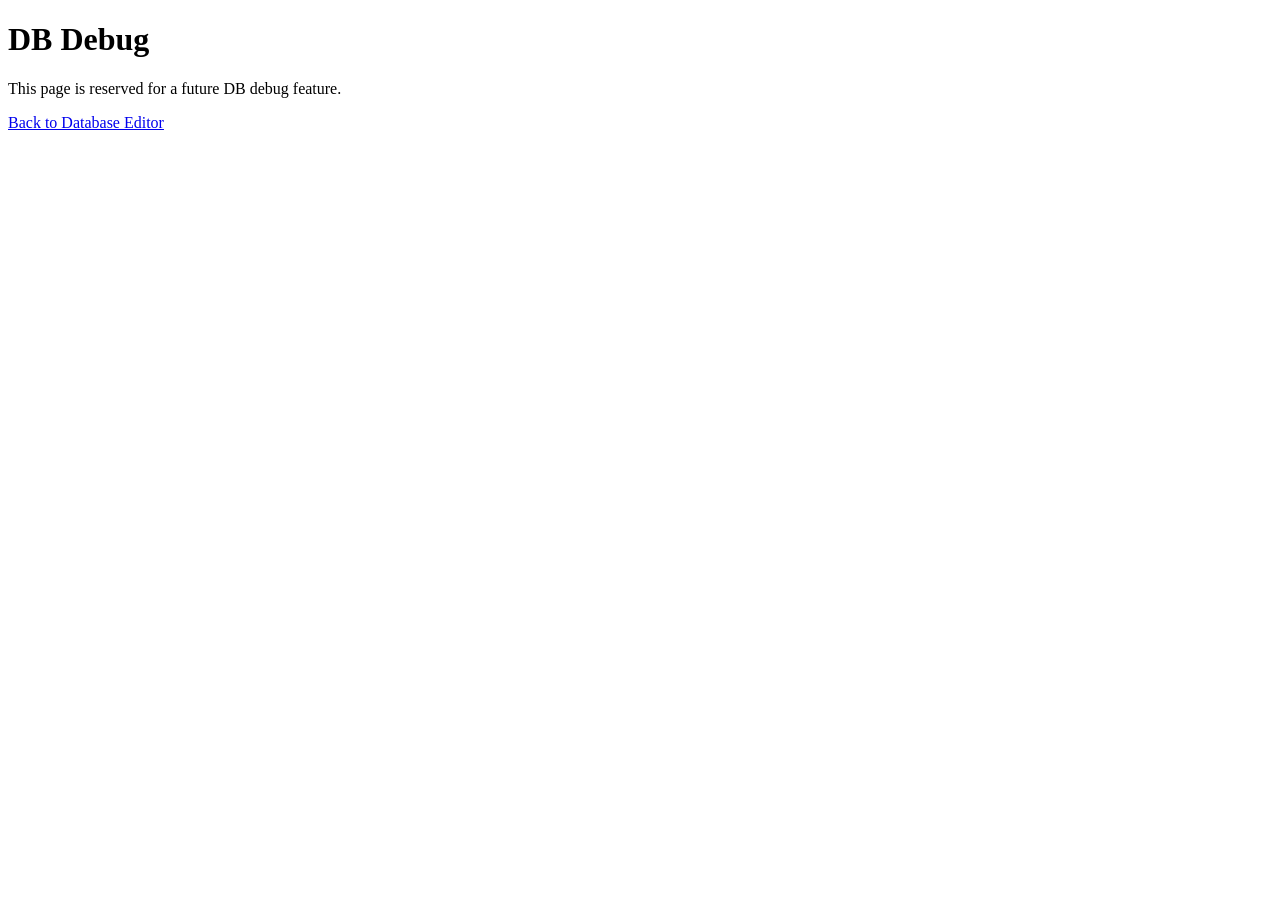
<file: dbtool/templates/dbtool/db_debug.html>
<!doctype html>
<html lang="en">
<head>
    <meta charset="utf-8">
    <title>DB Debug</title>
</head>
<body>
    <h1>DB Debug</h1>
    <p>This page is reserved for a future DB debug feature.</p>
    <a href="{% url 'frontend' %}">Back to Database Editor</a>
</body>
</html>
</file>
